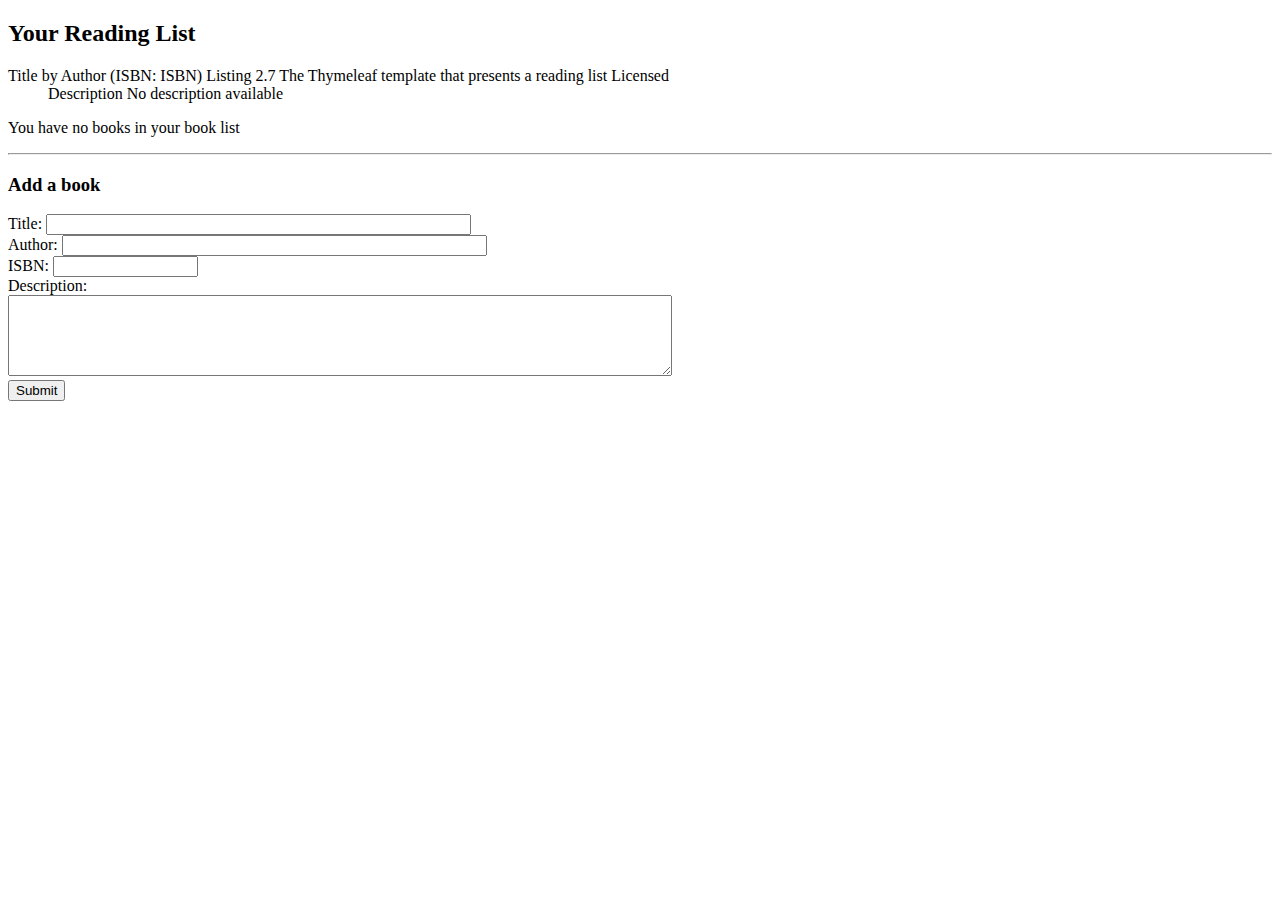
<file: ReadingList/target/classes/templates/index.html>
<!DOCTYPE html>
<html xmlns:th="http://www.thymeleaf.org">
<head>
<meta charset="ISO-8859-1">
<title>ReadingList</title>
<link rel="stylesheet" th:href="@{/style.css"></link>
</head>
<body>
	<h2>Your Reading List</h2>
	<div th:unless="${#lists.isEmpty(books)}">
		<dl th:each="book : ${books}">
			<dt class="bookHeadline">
				<span th:text="${book.title}">Title</span> by <span
					th:text="${book.author}">Author</span> (ISBN: <span
					th:text="${book.isbn}">ISBN</span>) Listing 2.7 The Thymeleaf
				template that presents a reading list Licensed
			</dt>
			<dd class="bookDescription">
				<span th:if="${book.description}" th:text="${book.description}">Description</span>
				<span th:if="${book.description eq null}"> No description
					available</span>
			</dd>
		</dl>
	</div>
	<div th:if="${#lists.isEmpty(books)}">
		<p>You have no books in your book list</p>
	</div>
	<hr />
	<h3>Add a book</h3>
	<form method="POST">
		<label for="title">Title:</label> <input type="text" name="title"
			size="50"></input><br /> <label for="author">Author:</label> <input
			type="text" name="author" size="50"></input><br /> <label for="isbn">ISBN:</label>
		<input type="text" name="isbn" size="15"></input><br /> <label
			for="description">Description:</label><br />
		<textarea name="description" cols="80" rows="5">
</textarea>
		<br /> <input type="submit"></input>
	</form>
</body>
</html>
</file>
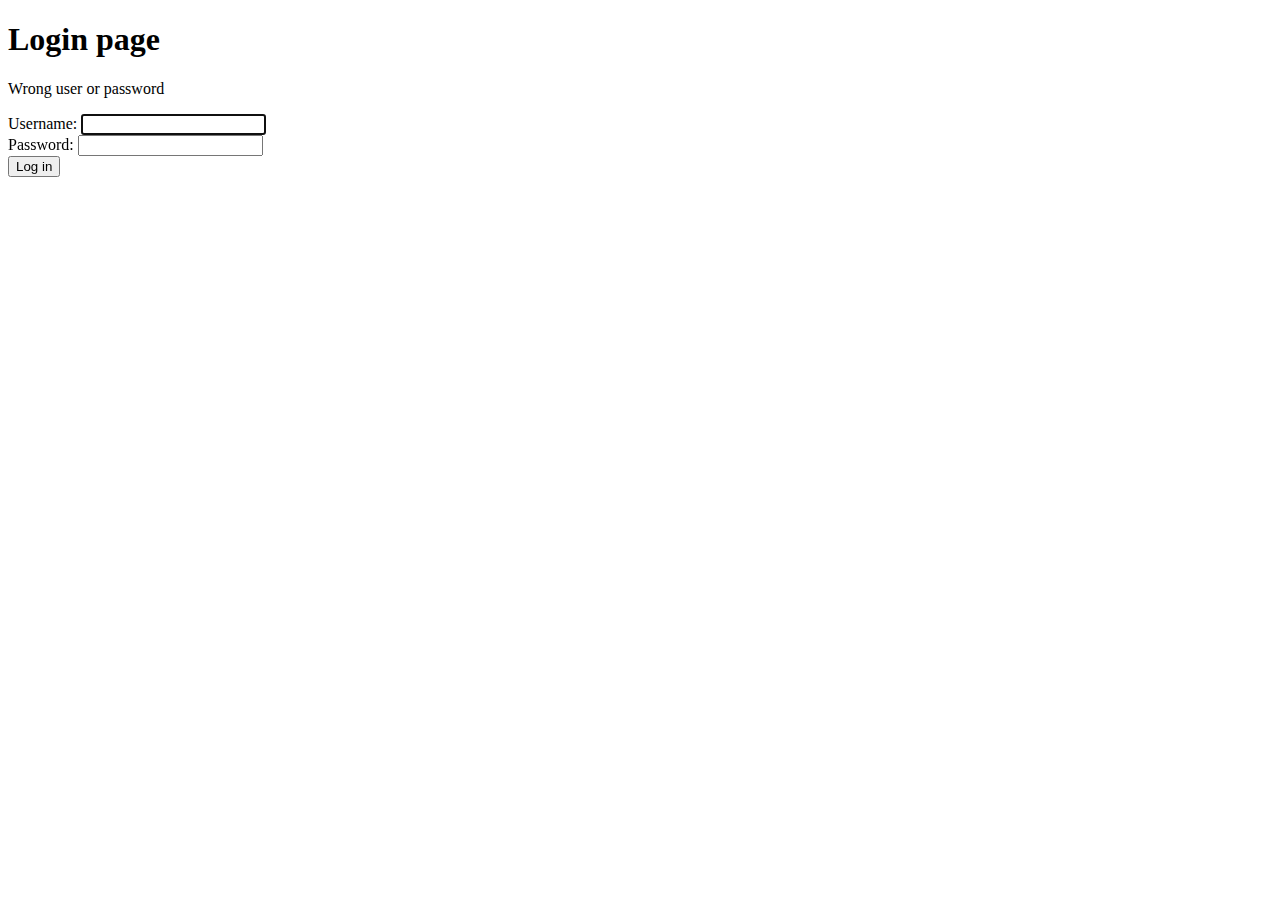
<file: ReadingList/target/classes/templates/loginpage.html>
<!DOCTYPE html>
<html xmlns:th="http://www.thymeleaf.org">
  <head>
    <title>Login page</title>
  </head>
  <body>
    <h1>Login page</h1>
    <p th:if="${loginError}" class="error">Wrong user or password</p>
    <form th:action="@{/loginpage.html}" method="post">
      <label for="username">Username</label>:
      <input type="text" id="username" name="username" autofocus="autofocus" /> <br />
      <label for="password">Password</label>:
      <input type="password" id="password" name="password" /> <br />
      <input type="submit" value="Log in" />
    </form>
  </body>
</html>
</file>
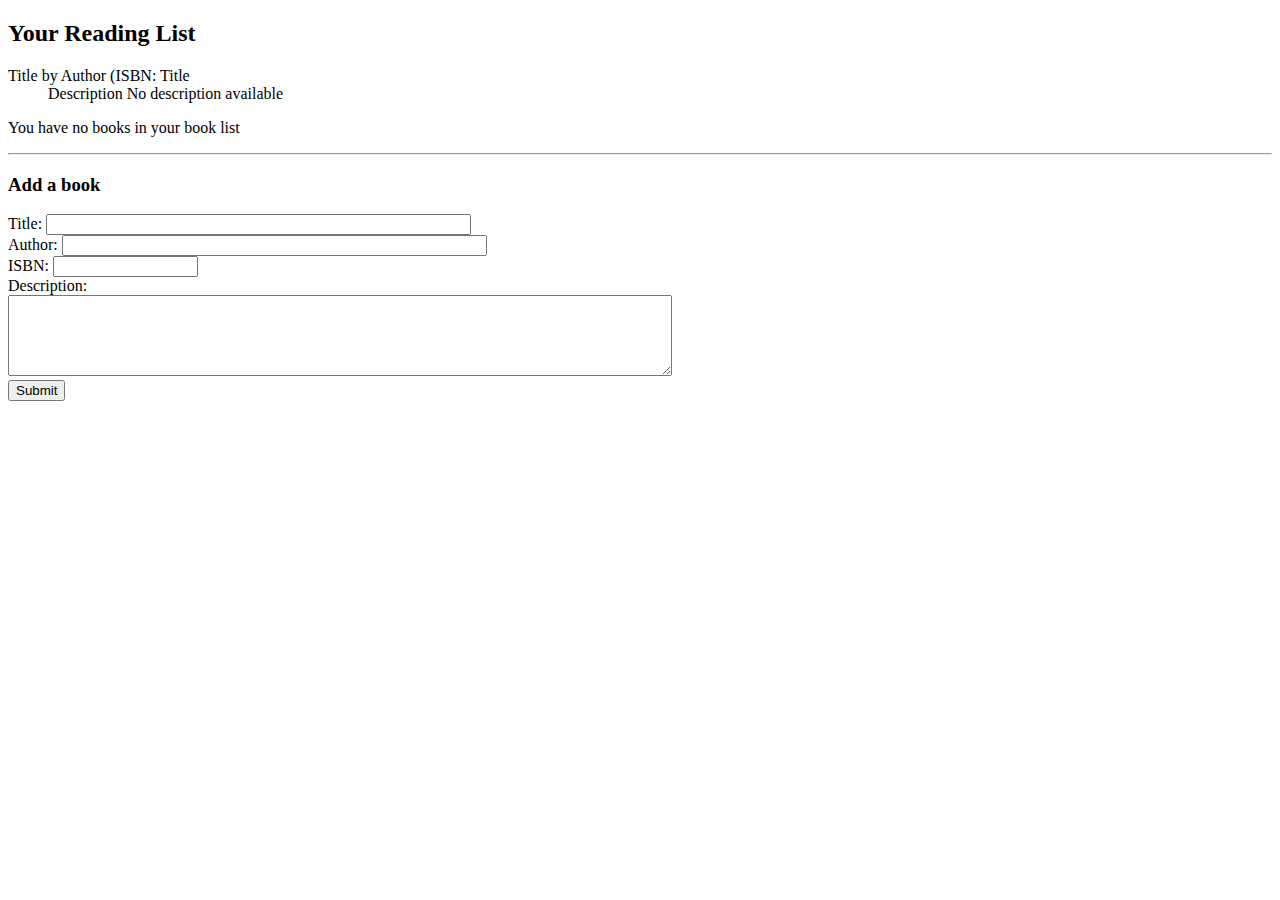
<file: ReadingList/target/classes/templates/readingList.html>
<!DOCTYPE html>
<html xmlns:th="http://www.thymeleaf.org">
<head>
<title>ReadingList</title>
<link rel="stylesheet" th:href="@{/style.css}"></link>
</head>
<body>
<h2>Your Reading List</h2>
<div th:unless="${#lists.isEmpty(books)}">
<dl th:each="book : ${books}">
<dt class="bookHeadline">
<span th:text="${book.title}">Title</span>
 by
<span th:text="${book.author}">Author</span>

(ISBN:
<a th:href="'http://www.amazon.com/gp/product/' + ${book.isbn} + '/tag=' + ${amazonID}" th:text="${book.title}">Title</a>
			</dt>
<dd class="bookDescription">
<span th:if="${book.description}"
th:text="${book.description}">Description</span>
<span th:if="${book.description eq null}">
No description available</span>
</dd>
</dl>
</div>
<div th:if="${#lists.isEmpty(books)}">
<p>You have no books in your book list</p>
</div>
<hr/>
<h3>Add a book</h3>
<form method="POST">
<label for="title">Title:</label>
<input type="text" name="title" size="50"></input><br/>
<label for="author">Author:</label>
<input type="text" name="author" size="50"></input><br/>
<label for="isbn">ISBN:</label>
<input type="text" name="isbn" size="15"></input><br/>
<label for="description">Description:</label><br/>
<textarea name="description" cols="80" rows="5">
</textarea><br/>
<input type="submit"></input>
</form>
</body>
</html>
</file>
